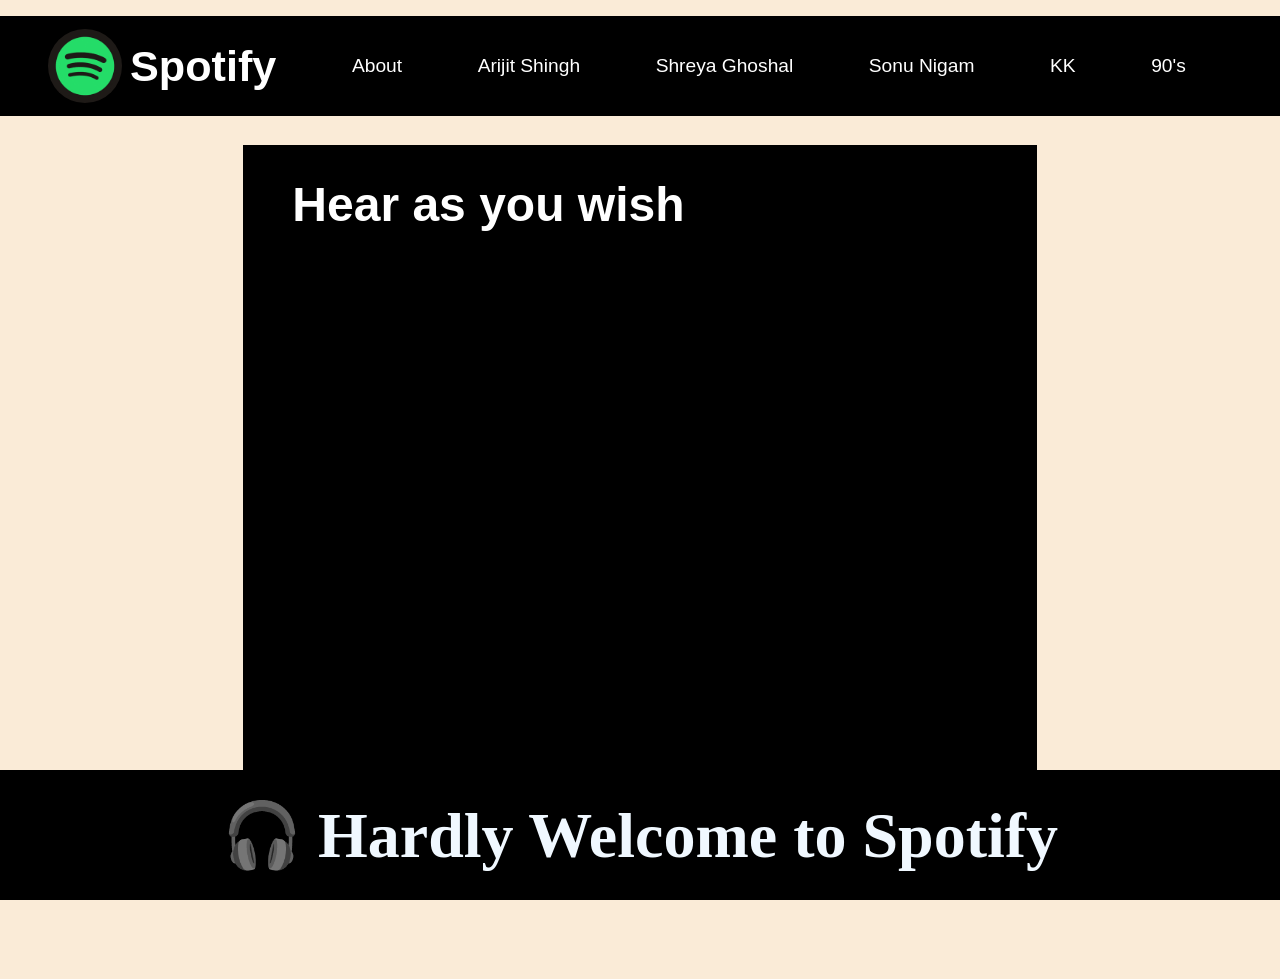
<file: Html/index.html>
<!DOCTYPE html>
<html lang="en">

<head>
    <meta charset="UTF-8">
    <meta name="viewport" content="width=device-width, initial-scale=1.0">
    <title>Spotify - Your favourite music is here</title>
    <link rel="stylesheet" href="../CSS/desktop.css" media="screen and (min-width: 577px)">
    <link rel="stylesheet" href="../CSS/mobile.css" media="screen and (max-width: 576px)">
</head>

<body>
    <nav>
        <ul>
            <h1 class="brand"><img
                    src="[data-uri]"
                    alt="Spotify"> Spotify</h1>
            <a href="about.html" class="about-page-link">About</a>
            <a href="arijit.html" class="arijit-page-link">Arijit Shingh</a>
            <a href="shreya.html" class="shreya-page-link">Shreya Ghoshal</a>
            <a href="sonu.html" class="sonu-page-link">Sonu Nigam</a>
            <a href="kk.html" class="kk-page-link">KK</a>
            <a href="old90s.html" class="old90s-page-link">90's</a>
        </ul>
    </nav>
    <nav id="mobileNav">
        <h1 class="brand" style="color: white;"><img
                src="[data-uri]"
                alt="Spotify"> Spotify</h1>
        <div class="nav-toggle" id="menuToggle" onclick="toggleMenu()">☰</div>
    </nav>
    <div class="options" id="options">
        <a href="about.html" class="about-page-link">About</a>
        <a href="arijit.html" class="arijit-page-link">Arijit Shingh</a>
        <a href="shreya.html" class="shreya-page-link">Shreya Ghoshal</a>
        <a href="sonu.html" class="sonu-page-link">Sonu Nigam</a>
        <a href="kk.html" class="kk-page-link">KK</a>
        <a href="old90s.html" class="old90s-page-link">90's</a>
    </div>
    <div class="home-container">
        <h1>Hear as you wish</h1>
    </div>
    <div class="welcome">
        <h1>🎧 Hardly Welcome to Spotify</h1>
    </div>
    <script>
        function toggleMenu() {
            const menu = document.querySelector('.options');
            if (menu) {
                menu.classList.toggle('active');
            }
        }
    </script>
    <script src="../JS/script.js"></script>
</body>

</html>
</file>
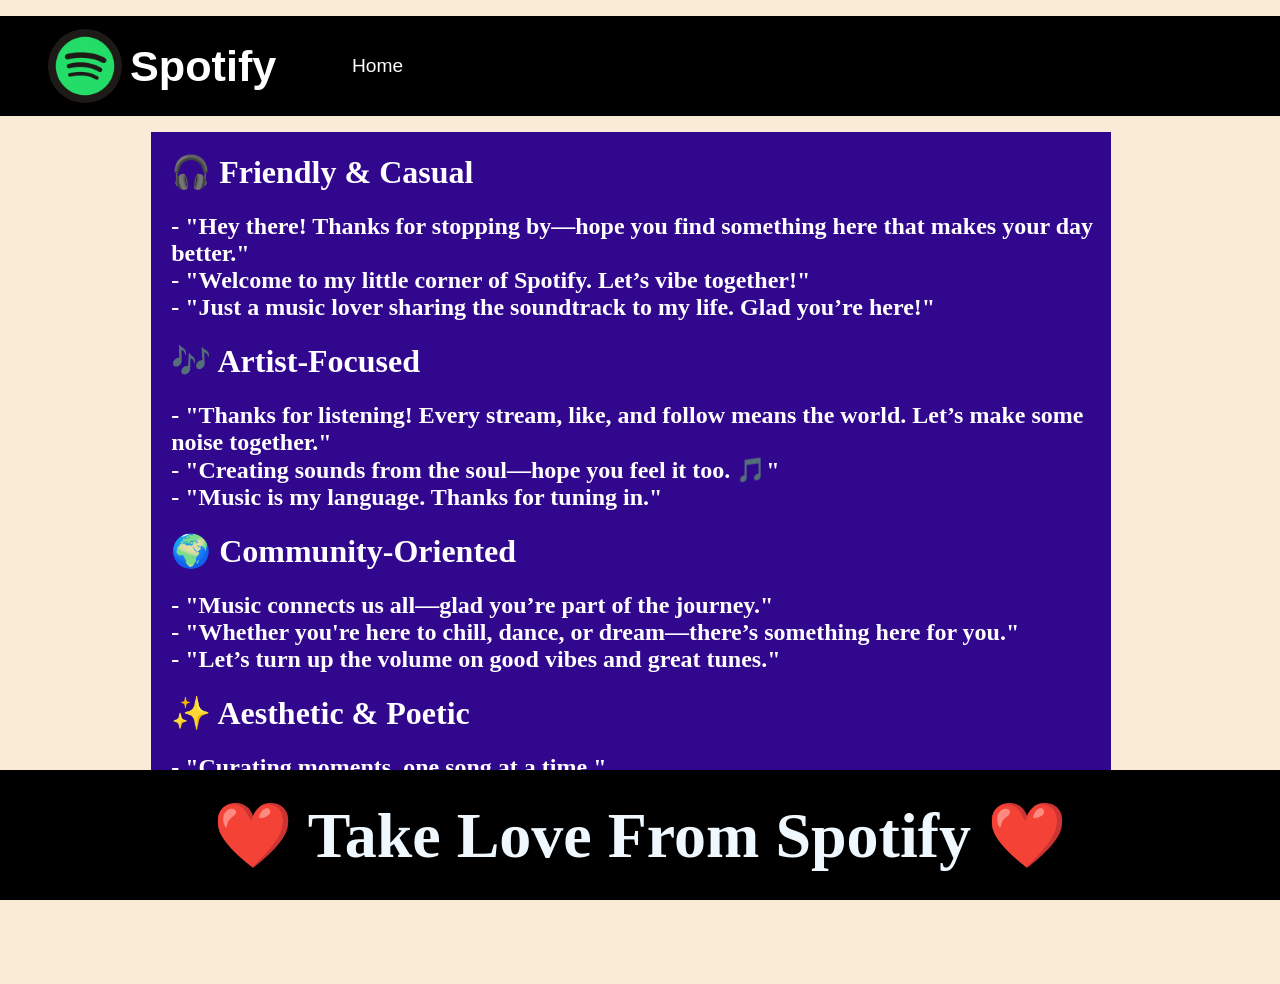
<file: Html/about.html>
<!DOCTYPE html>
<html lang="en">
<head>
    <meta charset="UTF-8">
    <meta name="viewport" content="width=device-width, initial-scale=1.0">
    <title>Spotify - Your favourite music is here</title>
    <link rel="stylesheet" href="../CSS/desktop.css" media="screen and (min-width: 577px)">
    <link rel="stylesheet" href="../CSS/mobile.css" media="screen and (max-width: 576px)">
</head>    
<body>
  <nav>
      <ul>
          <h1 class="brand"><img src="[data-uri]" alt="Spotify"> Spotify</h1>
          <a href="index.html" class="home-page-link">Home</a>
      </ul>
 </nav>
 <nav id="mobileNav">
        <h1 class="brand" style="color: white;"><img
                src="[data-uri]"
                alt="Spotify"> Spotify</h1>
        <a href="index.html" class="nav-link">Home</a>
 </nav>
 <div class="about-container">
    <h1>🎧 Friendly & Casual</h1> 
    <h2>
        - "Hey there! Thanks for stopping by—hope you find something here that makes your day better."<br>
        - "Welcome to my little corner of Spotify. Let’s vibe together!"<br>
        - "Just a music lover sharing the soundtrack to my life. Glad you’re here!"<br>
    </h2>

    <h1>🎶 Artist-Focused</h1> 
    <h2>
        - "Thanks for listening! Every stream, like, and follow means the world. Let’s make some noise together."<br>
        - "Creating sounds from the soul—hope you feel it too. 🎵"<br>
        - "Music is my language. Thanks for tuning in."<br>
    </h2>

    <h1>🌍 Community-Oriented</h1> 
    <h2>
        - "Music connects us all—glad you’re part of the journey."<br>
        - "Whether you're here to chill, dance, or dream—there’s something here for you."<br>
        - "Let’s turn up the volume on good vibes and great tunes."<br>
    </h2>

    <h1>✨ Aesthetic & Poetic</h1> 
    <h2>
        - "Curating moments, one song at a time."<br>
        - "Where words fail, music speaks. Welcome to my story in sound."<br>
        - "Echoes of emotion, rhythms of the heart—thanks for listening."<br>
    </h2>
 </div>
 <div class="welcome">
    <h1>❤️ Take Love From Spotify ❤️</h1>  
 </div>
 <script src="../JS/script.js"></script>
</body>
</html>
</file>
<file: CSS/desktop.css>
/* Desktop Styles */
@media screen and ((min-width: 576px) or (max-width: 1024px)) {
  body {
    background-color: antiquewhite;
    margin: 0;
    padding: 0
  }

  nav {
    font-family: 'Ubuntu', sans-serif;
  }

  #mobileNav {
    display: none;
  }

  nav ul {
    display: flex;
    align-items: center;
    list-style-type: none;
    height: 100px;
    background-color: black;
    color: white;
  }

  nav ul li {
    padding: 0 18px;
  }

  .options {
    display: none;
  }

  .home-page-link {
    display: block;
    margin-left: 2cm;
    font-size: 1.2rem;
    text-align: right;
    text-decoration: none;
    color: white;
  }

  .home-page-link:hover {
    text-decoration: underline;
    color: rgb(29, 159, 199);
  }

  .about-page-link {
    display: block;
    margin-left: 2cm;
    font-size: 1.2rem;
    text-align: right;
    text-decoration: none;
    color: white;
  }

  .about-page-link:hover {
    text-decoration: underline;
    color: rgb(29, 159, 199);
  }

  .arijit-page-link {
    display: block;
    margin-left: 2cm;
    font-size: 1.2rem;
    text-align: right;
    text-decoration: none;
    color: white;
  }

  .arijit-page-link:hover {
    text-decoration: underline;
    color: rgb(29, 159, 199);
  }

  .shreya-page-link {
    display: block;
    margin-left: 2cm;
    font-size: 1.2rem;
    text-align: right;
    text-decoration: none;
    color: white;
  }

  .shreya-page-link:hover {
    text-decoration: underline;
    color: rgb(29, 159, 199);
  }

  .sonu-page-link {
    display: block;
    margin-left: 2cm;
    font-size: 1.2rem;
    text-align: right;
    text-decoration: none;
    color: white;
  }

  .sonu-page-link:hover {
    text-decoration: underline;
    color: rgb(29, 159, 199);
  }

  .kk-page-link {
    display: block;
    margin-left: 2cm;
    font-size: 1.2rem;
    text-align: right;
    text-decoration: none;
    color: white;
  }

  .kk-page-link:hover {
    text-decoration: underline;
    color: rgb(29, 159, 199);
  }

  .old90s-page-link {
    display: block;
    margin-left: 2cm;
    font-size: 1.2rem;
    text-align: right;
    text-decoration: none;
    color: white;
  }

  .old90s-page-link:hover {
    text-decoration: underline;
    color: rgb(29, 159, 199);
  }

  .brand img {
    width: 74px;
    padding: 0 8px;
    border-radius: 50%;
  }

  .brand {
    display: flex;
    align-items: center;
    font-size: 2.7rem;
  }

  .home-container {
    min-height: 75vh;
    background-color: black;
    color: white;
    font-family: 'Varela Round', sans-serif;
    display: flex;
    margin: 29px auto;
    width: 62%;
    background-image: url('https://png.pngtree.com/background/20240112/original/pngtree-blazing-headphones-a-3d-illustration-of-the-musical-experience-picture-image_7229326.jpg')
  }

  .home-container h1 {
    font-size: 3rem;
    margin-left: 1.3cm;
  }

  .shreya-container {
    min-height: 75vh;
    background-color: black;
    color: white;
    font-family: 'Varela Round', sans-serif;
    display: flex;
    margin: 29px auto;
    width: 62%;
    background-image: url('https://e0.pxfuel.com/wallpapers/1004/684/desktop-wallpaper-shreya-ghoshal.jpg');
    background-size: cover;
    background-repeat: no-repeat;
    background-position: center;
  }

  .arijit-container {
    min-height: 75vh;
    background-color: black;
    color: white;
    font-family: 'Varela Round', sans-serif;
    display: flex;
    margin: 29px auto;
    width: 55%;
    background-image: url('https://e0.pxfuel.com/wallpapers/788/709/desktop-wallpaper-arijit-singh-to-perform-live-in-doha-as-part-of-shop-happy.jpg');
    background-size: cover;
    background-repeat: no-repeat;
    background-position: center;
  }

  .sonu-container {
    min-height: 75vh;
    background-color: black;
    color: white;
    font-family: 'Varela Round', sans-serif;
    display: flex;
    margin: 29px auto;
    width: 62%;
    background-image: url('https://live.staticflickr.com/8192/8383044694_29ee488521_b.jpg');
    background-size: cover;
    background-repeat: no-repeat;
    background-position: center;
  }

  .old90s-container {
    min-height: 75vh;
    background-color: black;
    color: white;
    font-family: 'Varela Round', sans-serif;
    display: flex;
    margin: 29px auto;
    width: 62%;
    background-image: url('https://static.iwmbuzz.com/wp-content/uploads/2020/01/top-kumar-sanu-and-alka-yagnik-duet-songs-of-90s-to-swoon-your-lover-920x518.jpg');
    background-size: cover;
    background-repeat: no-repeat;
    background-position: center;
  }

  .kk-container {
    min-height: 75vh;
    background-color: black;
    color: white;
    font-family: 'Varela Round', sans-serif;
    display: flex;
    margin: 29px auto;
    width: 62%;
    background-image: url('https://static.iwmbuzz.com/wp-content/uploads/2020/02/best-indian-singer-kk-songs-from-the-beginning-of-his-career-to-the-present-920x518.jpg');
    background-size: cover;
    background-repeat: no-repeat;
    background-position: center;
  }

  .about-container {
    background-color: rgb(49, 7, 142);
    color: white;
    align-content: center;
    margin-left: 4cm;
    width: 75%;
  }

  .about-container h1 {
    margin-left: 20px;
  }

  .about-container h2 {
    margin-left: 20px;
  }

  .bottom {
    position: sticky;
    height: 130px;
    background-color: black;
    color: white;
    bottom: 0;
    display: flex;
    justify-content: center;
    align-items: center;
    flex-direction: column;
  }

  .icons {
    cursor: pointer;
  }

  #myProgressBar {
    width: 80vw;
    cursor: pointer;
  }

  #currentTime {
    margin-right: 15cm;
  }

  #totalTime {
    margin-left: 15cm;
  }

  .songItem {
    height: 50px;
    display: flex;
    width: 50%;
    color: white;
    margin: 12px 0;
    margin-left: 10px;
    border-radius: 25px;
  }

  .songName {
    padding-top: 16px;
    white-space: nowrap;
    width: 100%;
    cursor: pointer;
  }

  .songlistplay {
    padding-top: 17px;
    cursor: pointer;
  }

  .songInfo {
    position: absolute;
    margin-top: 10px;
    left: 10vw;
    color: white;
    font-family: 'Varela Round', sans-serif;
    display: flex;
    flex-direction: row;
    gap: 10px;
  }

  .songInfo p {
    margin-left: 36px;
    margin-right: 200px;
    display: inline-block;
    visibility: bolder;
    animation: scrollText 6s linear infinite;
  }

  @keyframes scrollText {
    0% {
      transform: translateX(0ch);
    }

    20% {
      transform: translateX(-1ch);
    }

    40% {
      transform: translateX(-2ch);
    }

    60% {
      transform: translateX(-3ch);
    }

    80% {
      transform: translateX(-4ch);
    }

    100% {
      transform: translateX(-5ch);
    }
  }

  .songNo {
    padding-top: 16px;
  }

  .songInfo img {
    opacity: 0;
    transition: opacity 0.5s ease-in;
  }

  .welcome {
    position: sticky;
    height: 130px;
    background-color: black;
    color: white;
    bottom: 0;
    display: flex;
    justify-content: center;
    align-items: center;
    flex-direction: column;
  }

  .welcome h1 {
    color: aliceblue;
    font-size: 4rem;
  }

}
</file>
<file: CSS/mobile.css>
/* Mobile Styles */
@media screen and (min-width: 280px) and (max-width: 576px) {
  body {
    background-color: rgb(241, 211, 171);
    margin: 0;
    padding: 0;
  }

  nav:first-of-type {
    display: none;
  }

  #mobileNav {
    font-family: 'Ubuntu', sans-serif;
    background-color: black;
    display: flex;
    justify-content: space-between;
    align-items: center;
    max-height: 2.2cm;

  }

  .hidden {
    display: none;
  }

  .active {
    display: block;
  }

  #mobileNav ul {
    display: flex;
    align-items: center;
    list-style-type: none;
    height: 100px;
    background-color: black;
    color: white;
  }

  #mobileNav ul li {
    padding: 0 18px;
  }

  .home-page-link {
    display: block;
    margin-left: 2cm;
    font-size: 1.2rem;
    text-align: right;
    text-decoration: none;
    color: white;
  }

  .home-page-link:hover {
    text-decoration: underline;
    color: rgb(29, 159, 199);
  }

  .about-page-link {
    display: block;
    margin-left: 2cm;
    font-size: 1.2rem;
    text-align: right;
    text-decoration: none;
    color: white;
  }

  .about-page-link:hover {
    text-decoration: underline;
    color: rgb(29, 159, 199);
  }

  .arijit-page-link {
    display: block;
    margin-left: 2cm;
    font-size: 1.2rem;
    text-align: right;
    text-decoration: none;
    color: white;
  }

  .arijit-page-link:hover {
    text-decoration: underline;
    color: rgb(29, 159, 199);
  }

  .shreya-page-link {
    display: block;
    margin-left: 2cm;
    font-size: 1.2rem;
    text-align: right;
    text-decoration: none;
    color: white;
  }

  .shreya-page-link:hover {
    text-decoration: underline;
    color: rgb(29, 159, 199);
  }

  .sonu-page-link {
    display: block;
    margin-left: 2cm;
    font-size: 1.2rem;
    text-align: right;
    text-decoration: none;
    color: white;
  }

  .sonu-page-link:hover {
    text-decoration: underline;
    color: rgb(29, 159, 199);
  }

  .kk-page-link {
    display: block;
    margin-left: 2cm;
    font-size: 1.2rem;
    text-align: right;
    text-decoration: none;
    color: white;
  }

  .kk-page-link:hover {
    text-decoration: underline;
    color: rgb(29, 159, 199);
  }

  .old90s-page-link {
    display: block;
    margin-left: 2cm;
    font-size: 1.2rem;
    text-align: right;
    text-decoration: none;
    color: white;
  }

  .old90s-page-link:hover {
    text-decoration: underline;
    color: rgb(29, 159, 199);
  }

  .brand img {
    width: 64px;
    padding: 0 8px;
    border-radius: 50%;
  }

  .nav-toggle {
    color: white;
    max-width: 40px;
    margin-right: 10px;
    width: 35px;
    cursor: pointer;
    font-size: 28px;
  }

  .nav-link {
    margin-right: 1.5cm;
    color: white;
  }

  .brand {
    display: flex;
    align-items: center;
    font-size: 2.7rem;
  }

  .options {
    position: absolute;
    z-index: 1000;
    display: none;
    flex-direction: column;
    background-color: rgb(25, 171, 171);
    border-radius: 4px;
    border: 1px solid rgb(24, 62, 62);
    margin-left: 5cm;
    margin-right: 4px;
    max-width: 200px;
    align-items: center;
    gap: 10px;
    padding: 10px;
  }

  .options a {
    margin-right: 2cm;
    white-space: nowrap;
  }

  .options.active {
    display: flex;
  }

  .home-container {
    min-height: 67vh;
    background-color: rgb(46, 21, 210);
    color: white;
    font-family: 'Varela Round', sans-serif;
    display: flex;
    margin: 29px auto;
    width: 82%;
    background-image: url("https://img.freepik.com/premium-photo/lofi-music-beautiful-girl-listen-music-sleeping-bed-wallpaper_985092-286.jpg");
  }

  .home-container {
    background-size: cover;
    background-repeat: no-repeat;
    background-position: center;
  }


  .home-container h1 {
    font-size: 1.7rem;
    margin-left: 1cm;
  }

  .shreya-container {
    min-height: 55vh;
    background-color: black;
    background-color: rgb(46, 21, 210);
    font-family: 'Varela Round', sans-serif;
    display: flex;
    margin: 29px auto;
    width: 82%;
    background-image: url("https://i.pinimg.com/736x/a1/04/7d/a1047df098d91036bfa73d75b36b32c7.jpg");
    background-size: cover;
    background-repeat: no-repeat;
    background-position: center;
  }

  .shreya-container h1 {
    font-size: 1.2rem;
    color: white;
  }

  .arijit-container {
    min-height: 55vh;
    background-color: rgb(46, 21, 210);
    color: white;
    font-family: 'Varela Round', sans-serif;
    display: flex;
    margin: 29px auto;
    width: 85%;
    background-image: url("https://cdn.wallpapersafari.com/37/30/hDVfAr.jpg");
    background-size: cover;
    background-repeat: no-repeat;
    background-position: center;
  }

  .arijit-container h1 {
    font-size: 1.3rem;
  }

  .sonu-container {
    min-height: 55vh;
    background-color: rgb(46, 21, 210);
    color: white;
    font-family: 'Varela Round', sans-serif;
    display: flex;
    margin: 29px auto;
    width: 82%;
    background-image: url("https://live.staticflickr.com/8192/8383044694_29ee488521_b.jpg");
    background-size: cover;
    background-repeat: no-repeat;
    background-position: center;
  }

  .sonu-container h1 {
    font-size: 1.3rem;
  }

  .old90s-container {
    min-height: 55vh;
    background-color: rgb(46, 21, 210);
    color: white;
    font-family: 'Varela Round', sans-serif;
    display: flex;
    margin: 29px auto;
    width: 82%;
    background-image: url("https://e1.pxfuel.com/desktop-wallpaper/827/810/desktop-wallpaper-udit-narayan-indian-playback-singer-udit-narayan-thumbnail.jpg");
    background-size: cover;
    background-repeat: no-repeat;
    background-position: center;
  }

  .old90s-container h1 {
    font-size: 1.3rem;
  }

  .kk-container {
    min-height: 55vh;
    background-color: rgb(46, 21, 210);
    color: white;
    font-family: 'Varela Round', sans-serif;
    display: flex;
    margin: 29px auto;
    width: 82%;
    background-image: url("https://i0.wp.com/earnurl.in/wp-content/uploads/2023/04/kk-images-singer-kk-photo-hd-6-.jpg?resize=840%2C930&ssl=1");
    background-size: cover;
    background-repeat: no-repeat;
    background-position: center;
  }

  .kk-container h1 {
    font-size: 1.3rem;
  }

  .about-container {
    background-color: rgb(49, 7, 142);
    color: white;
    align-content: center;
    margin-left: .7cm;
    width: 85%;
  }

  .about-container h1 {
    margin-left: 10px;
    font-size: 1.4rem;
  }

  .about-container h2 {
    margin-left: 10px;
    font-size: 1rem;
  }

  .bottom {
    position: sticky;
    height: 172px;
    background-color: black;
    color: white;
    bottom: 0;
    display: flex;
    justify-content: center;
    align-items: center;
    flex-direction: column;
  }

  .icons {
    font-size: 1.5rem;
    cursor: pointer;
  }

  #myProgressBar {
    margin-top: 40px;
    width: 80vw;
    cursor: pointer;
  }

  #currentTime {
    margin-right: 2.5cm;
  }

  #totalTime {
    margin-left: 2.5cm;
  }

  .songItem {
    height: 50px;
    display: flex;
    width: 50%;
    color: white;
    margin: 12px 0;
    margin-left: 10px;
    border-radius: 25px;
  }

  .songName {
    padding-top: 16px;
    white-space: nowrap;
    width: 100%;
    cursor: pointer;
  }

  .songlistplay {
    padding-top: 17px;
    cursor: pointer;
  }

  .songInfo {
    position: absolute;
    left: 10vw;
    margin-bottom: 100px;
    color: white;
    font-family: 'Varela Round', sans-serif;
    display: flex;
    flex-direction: row;
    gap: 10px;
    font-size: 15px;
    white-space: nowrap;
  }

  .songInfo p {
    margin-left: 36px;
    margin-bottom: 30px;
    display: inline-block;
    visibility: bolder;
    animation: scrollText 6s linear infinite;
  }

  @keyframes scrollText {
    0% {
      transform: translateX(0ch);
    }

    20% {
      transform: translateX(-1ch);
    }

    40% {
      transform: translateX(-2ch);
    }

    60% {
      transform: translateX(-3ch);
    }

    80% {
      transform: translateX(-4ch);
    }

    100% {
      transform: translateX(-5ch);
    }
  }

  .songNo {
    padding-top: 16px;
  }

  .songInfo img {
    display: none;
  }

  .welcome {
    position: sticky;
    height: 80px;
    background-color: black;
    color: white;
    bottom: 0;
    display: flex;
    justify-content: center;
    align-items: center;
    flex-direction: column;
  }

  .welcome h1 {
    color: aliceblue;
    font-size: 1.2rem;
  }

}
</file>
